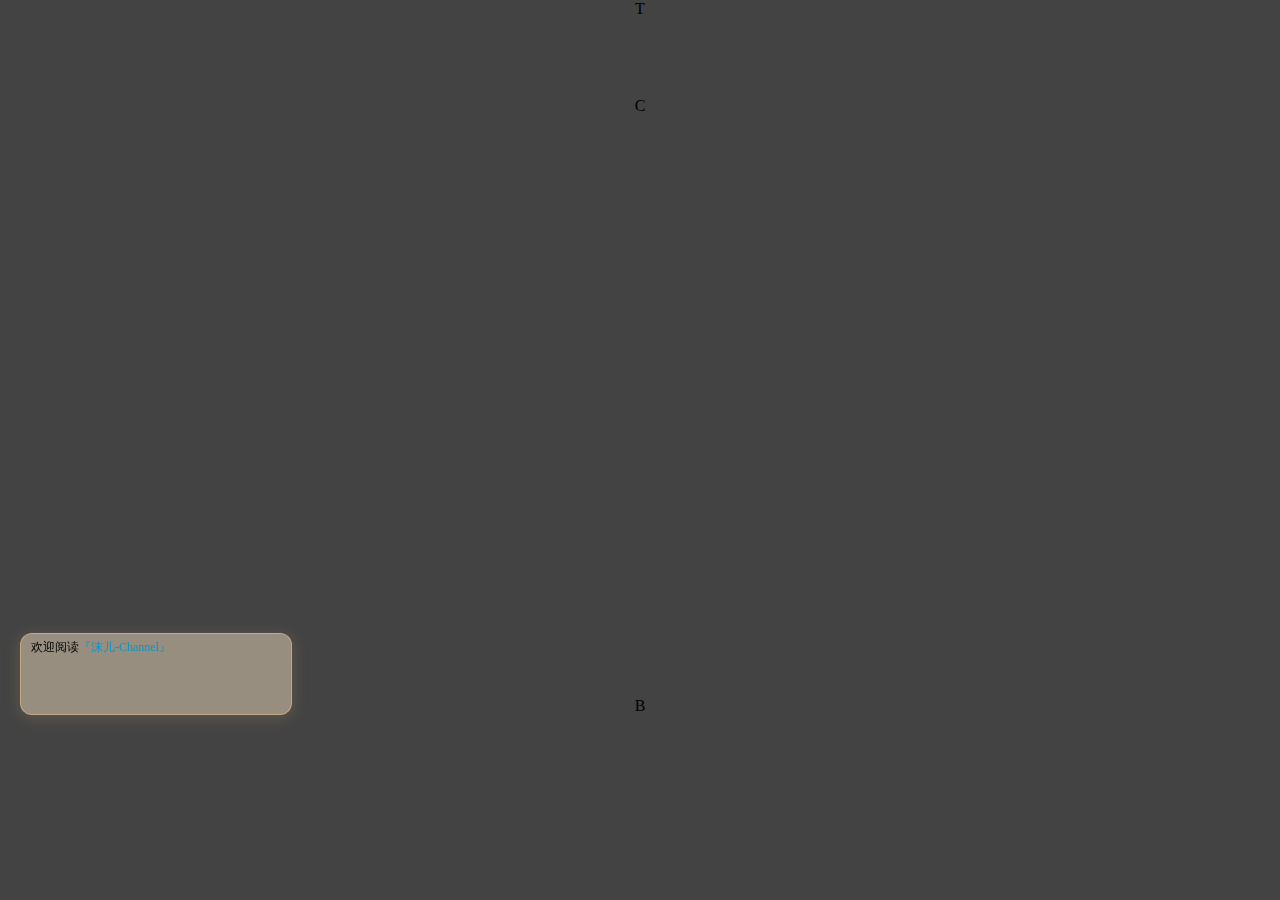
<file: index.html>
<!DOCTYPE html>
<html lang="zh">

<head>
    <meta charset="UTF-8">
    <meta http-equiv="X-UA-Compatible" content="IE=edge">
    <meta name="viewport" content="width=device-width, initial-scale=1.0">
    <link rel="stylesheet" href="./css/base.css">
    <link rel="stylesheet" href="./css/waifu.css">
    <title>沫儿-Channel</title>
</head>

<body>
    <!-- 头部区域 -->
    <div class="header">
        T
    </div>
    <!-- 内容区域 -->
    <div class="content">
        C
    </div>
    <!-- 底部区域 -->
    <div class="bottom">
        B
    </div>
    <div class="waifu" id="waifu">

        <div class="waifu-tips" style="opacity: 1;"></div>
        <canvas id="live2d" width="280" height="250" class="live2d"></canvas>
        <div class="waifu-tool">
            <span class="fui-home"></span>
            <span class="fui-chat"></span>
            <span class="fui-eye"></span>
            <span class="fui-user"></span>
            <span class="fui-photo"></span>
            <span class="fui-info-circle"></span>
            <span class="fui-cross"></span>
        </div>

    </div>



    <script src="./jq/jquery.min.js"></script>
    <script src="./js/live2d.js"></script>
    <script src="./js/waifu-tips.js"></script>
    <script type="text/javascript">
        initModel()
    </script>


</body>

</html>
</file>
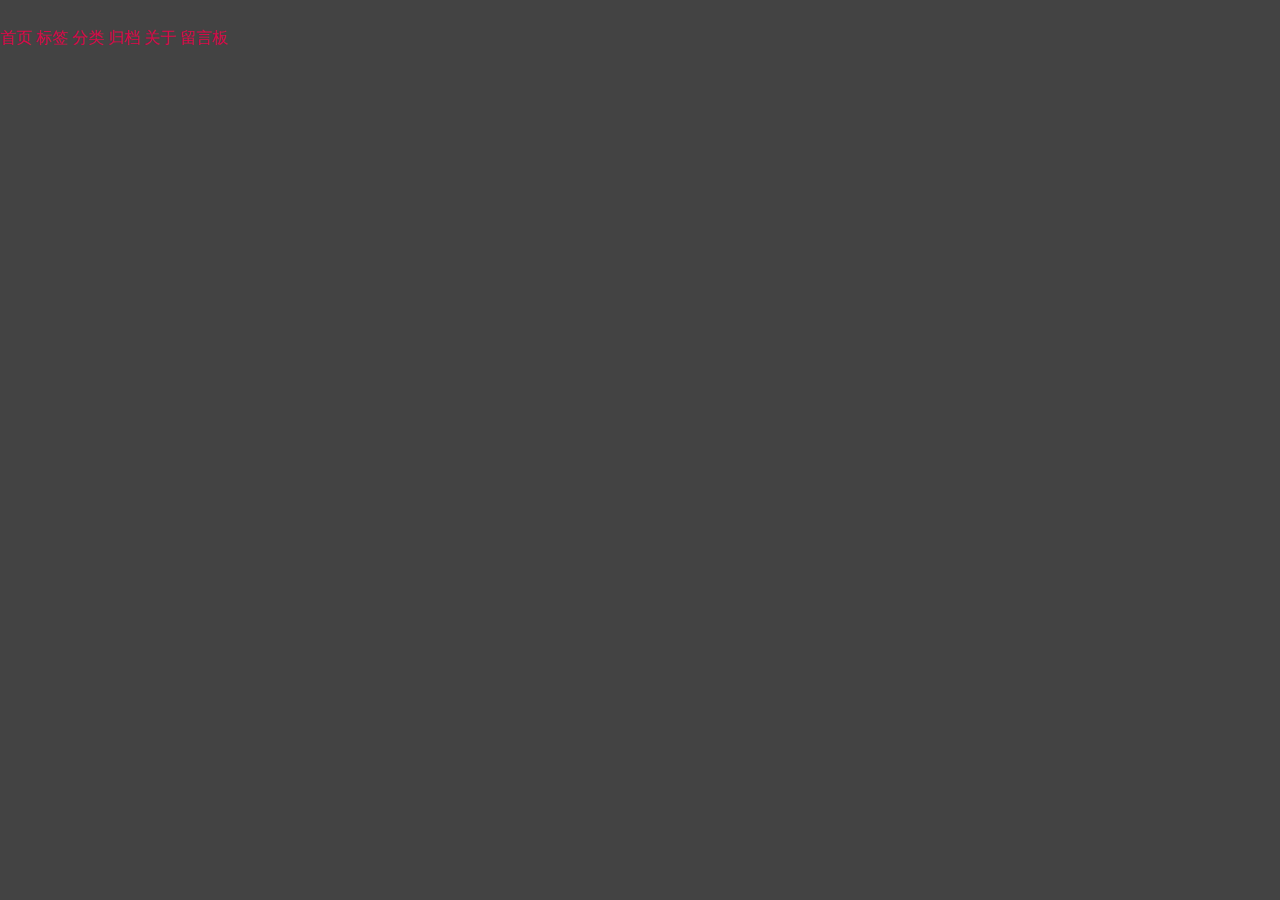
<file: about.html>
<!DOCTYPE html>
<html lang="zh">

<head>
    <meta charset="UTF-8">
    <meta http-equiv="X-UA-Compatible" content="IE=edge">
    <meta name="viewport" content="width=device-width, initial-scale=1.0">
    <link rel="stylesheet" href="./css/base.css">
    <title>关于 | About</title>
</head>

<body>
    <div id="nav">
        <a href="/">首页</a>
        <a href="tags.html">标签</a>
        <a href="categories.html">分类</a>
        <a href="archives.html">归档</a>
        <a href="about.html">关于</a>
        <a href="contact.html">留言板</a>
    </div>
</body>

</html>
</file>
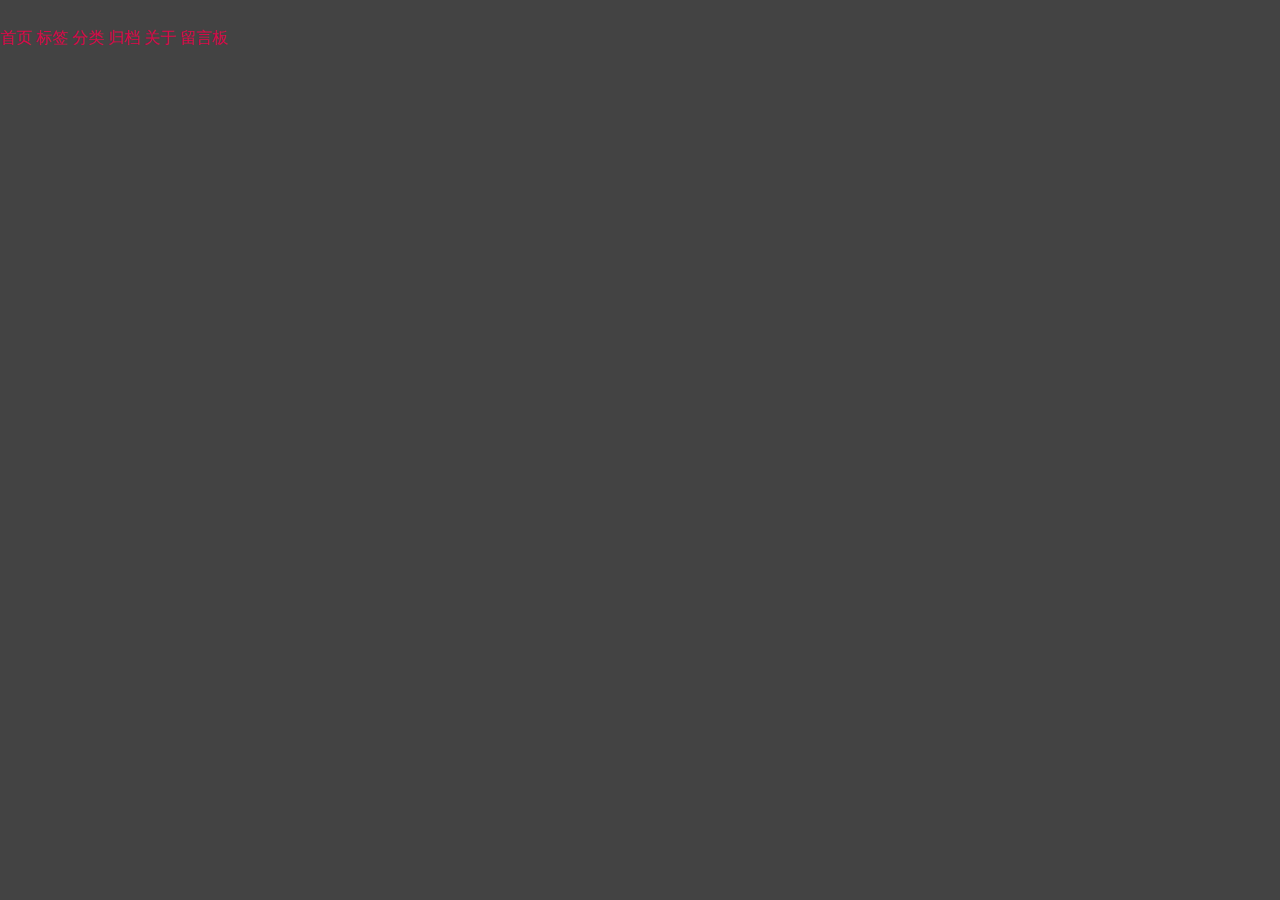
<file: archives.html>
<!DOCTYPE html>
<html lang="zh">

<head>
    <meta charset="UTF-8">
    <meta http-equiv="X-UA-Compatible" content="IE=edge">
    <meta name="viewport" content="width=device-width, initial-scale=1.0">
    <link rel="stylesheet" href="./css/base.css">
    <title>归档 | Archives</title>
</head>

<body>
    <div id="nav">
        <a href="/">首页</a>
        <a href="tags.html">标签</a>
        <a href="categories.html">分类</a>
        <a href="archives.html">归档</a>
        <a href="about.html">关于</a>
        <a href="contact.html">留言板</a>
    </div>
</body>

</html>
</file>
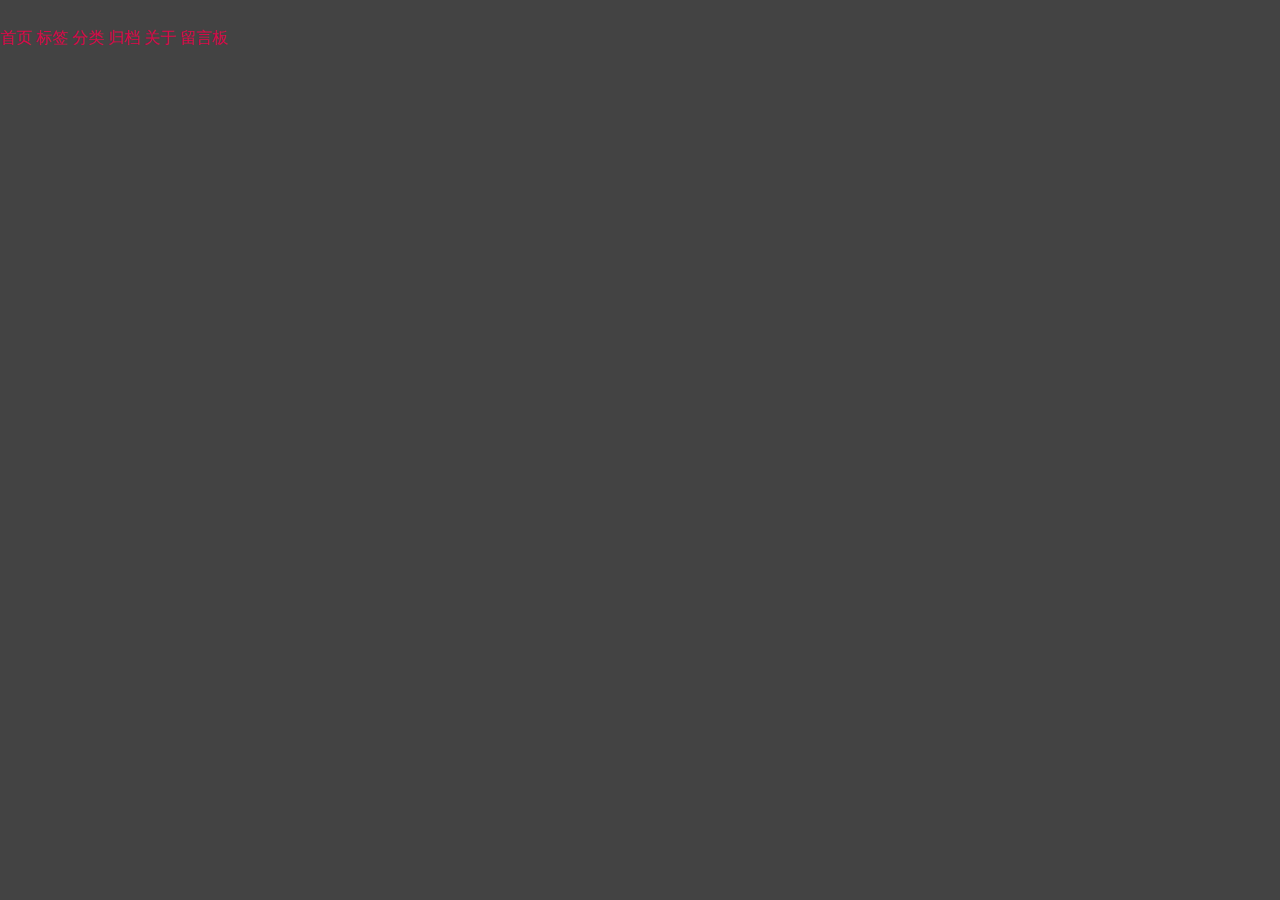
<file: categories.html>
<!DOCTYPE html>
<html lang="zh">

<head>
    <meta charset="UTF-8">
    <meta http-equiv="X-UA-Compatible" content="IE=edge">
    <meta name="viewport" content="width=device-width, initial-scale=1.0">
    <link rel="stylesheet" href="./css/base.css">
    <title>分类 | Categories</title>
</head>

<body>

    <body>
        <div id="nav">
            <a href="/">首页</a>
            <a href="tags.html">标签</a>
            <a href="categories.html">分类</a>
            <a href="archives.html">归档</a>
            <a href="about.html">关于</a>
            <a href="contact.html">留言板</a>
        </div>
    </body>
</body>

</html>
</file>
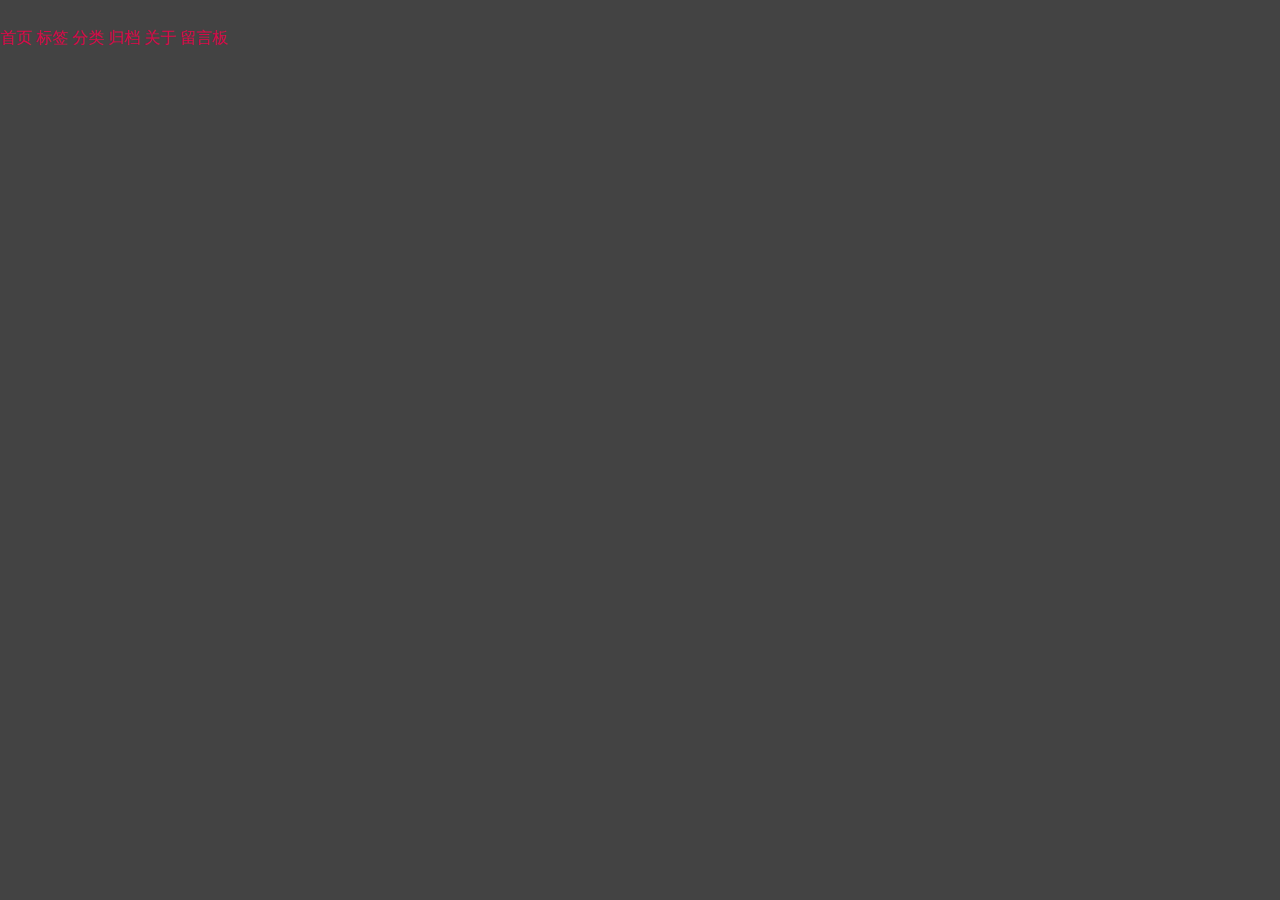
<file: contact.html>
<!DOCTYPE html>
<html lang="zh">

<head>
    <meta charset="UTF-8">
    <meta http-equiv="X-UA-Compatible" content="IE=edge">
    <meta name="viewport" content="width=device-width, initial-scale=1.0">
    <link rel="stylesheet" href="./css/base.css">
    <title>留言板 | Contact</title>
</head>

<body>
    <div id="nav">
        <a href="/">首页</a>
        <a href="tags.html">标签</a>
        <a href="categories.html">分类</a>
        <a href="archives.html">归档</a>
        <a href="about.html">关于</a>
        <a href="contact.html">留言板</a>
    </div>
</body>

</html>
</file>
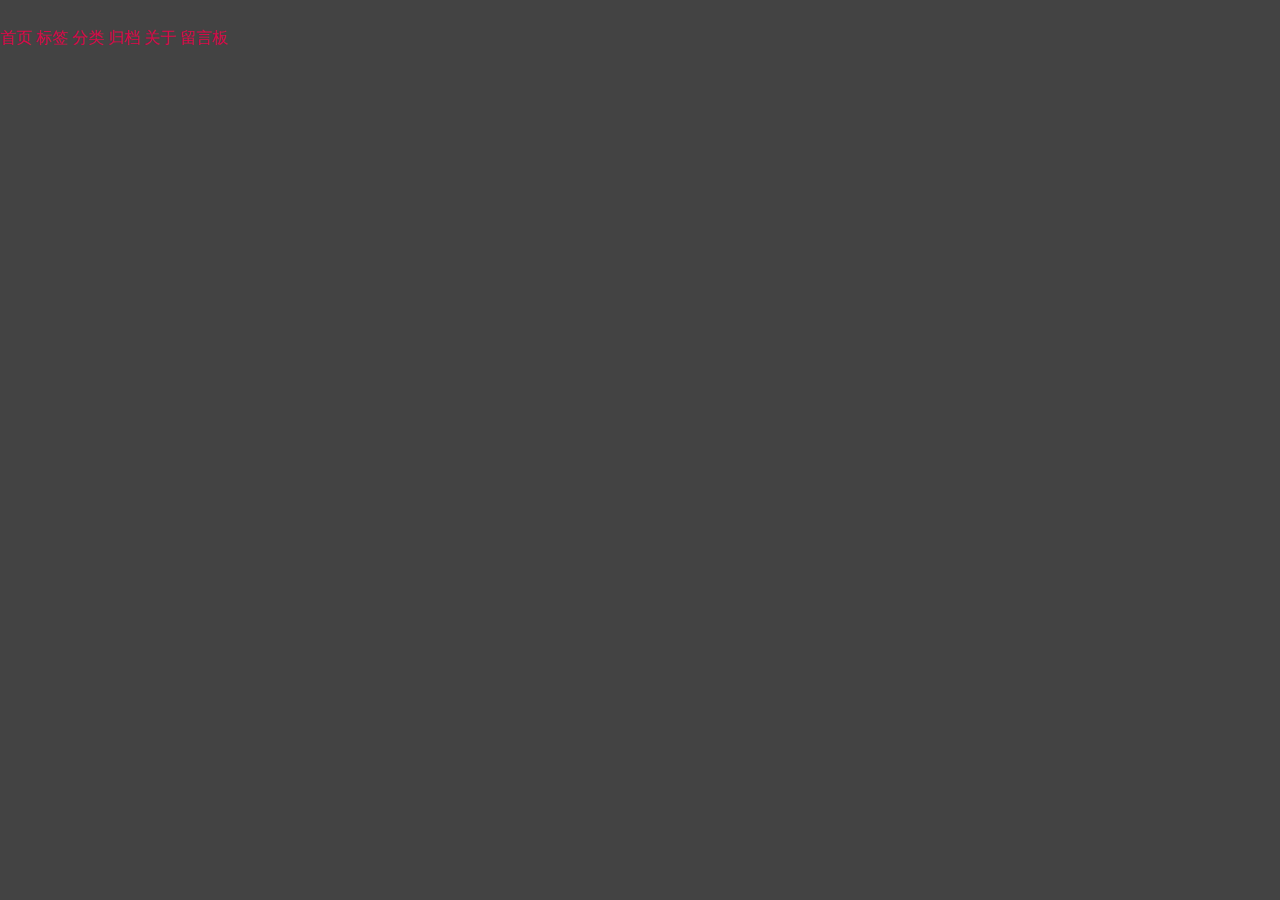
<file: tags.html>
<!DOCTYPE html>
<html lang="zh">

<head>
    <meta charset="UTF-8">
    <meta http-equiv="X-UA-Compatible" content="IE=edge">
    <meta name="viewport" content="width=device-width, initial-scale=1.0">
    <link rel="stylesheet" href="./css/base.css">
    <title>标签 | Tags</title>
</head>

<body>
    <div id="nav">
        <a href="/">首页</a>
        <a href="tags.html">标签</a>
        <a href="categories.html">分类</a>
        <a href="archives.html">归档</a>
        <a href="about.html">关于</a>
        <a href="contact.html">留言板</a>
    </div>
</body>

</html>
</file>
<file: css/base.css>
* {
    margin: 0;
    padding: 0;
}

body {
    background-color: #434343;
}

a:hover,
a:link,
a:visited,
a:active {
    color: #D80648;
    /* background-color: green; */
}

a:hover {
    background-color: #FFFFFF;
    color: #000000;
}

a {
    text-decoration: none;
    line-height: 75px;
}

.top-nav {
    background-color: #434343;
    height: 75px;
    width: 500px;
    margin: 5px auto;
    text-align: center;
}

.logo {
    display: block;
}

.header {
    height: 97px;
    width: auto;
    margin: 0px auto;
    text-align: center;
}

.content {
    height: 600px;
    width: auto;
    margin: 0px auto;
    text-align: center;
}

.bottom {
    height: 97px;
    width: auto;
    margin: 0px auto;
    text-align: center;
}
</file>
<file: css/waifu.css>
.waifu {
    position: fixed;
    bottom: 0;
    left: 0;
    z-index: 1;
    font-size: 0;
    -webkit-transform: translateY(3px);
    transform: translateY(3px)
}

.waifu:hover {
    -webkit-transform: translateY(0);
    transform: translateY(0)
}

.waifu.showMyhkPlayer {
    -webkit-transform: translate3d(365px, 0, 0);
    -moz-transform: translate3d(365px, 0, 0);
    -ms-transform: translate3d(365px, 0, 0);
    transform: translate3d(365px, 0, 0)
}

@media (max-width:768px) {
    .waifu {
        display: none
    }
}

.waifu-tips {
    opacity: 0;
    width: 250px;
    height: 70px;
    margin: -20px 20px;
    padding: 5px 10px;
    border: 1px solid rgba(224, 186, 140, .62);
    border-radius: 12px;
    background-color: rgba(236, 217, 188, .5);
    box-shadow: 0 3px 15px 2px rgba(191, 158, 118, .2);
    font-size: 12px;
    text-overflow: ellipsis;
    overflow: hidden;
    position: absolute;
    animation-delay: 5s;
    animation-duration: 50s;
    animation-iteration-count: infinite;
    animation-name: shake;
    animation-timing-function: ease-in-out
}

.waifu-tool {
    display: none;
    color: #aaa;
    top: 50px;
    right: 10px;
    font-size: 14px;
    position: absolute
}

.waifu:hover .waifu-tool {
    display: block
}

.waifu-tool span {
    display: block;
    cursor: pointer;
    color: #5b6c7d;
    line-height: 20px;
    transition: .2s
}

.waifu-tool span:hover {
    color: #34495e
}

.waifu #live2d {
    position: relative
}

.waifu #live2d:hover {
    cursor: -webkit-grab
}

.waifu #live2d:active {
    cursor: -webkit-grabbing
}

@keyframes shake {
    2% {
        transform: translate(.5px, -1.5px) rotate(-.5deg)
    }

    4% {
        transform: translate(.5px, 1.5px) rotate(1.5deg)
    }

    6% {
        transform: translate(1.5px, 1.5px) rotate(1.5deg)
    }

    8% {
        transform: translate(2.5px, 1.5px) rotate(.5deg)
    }

    10% {
        transform: translate(.5px, 2.5px) rotate(.5deg)
    }

    12% {
        transform: translate(1.5px, 1.5px) rotate(.5deg)
    }

    14% {
        transform: translate(.5px, .5px) rotate(.5deg)
    }

    16% {
        transform: translate(-1.5px, -.5px) rotate(1.5deg)
    }

    18% {
        transform: translate(.5px, .5px) rotate(1.5deg)
    }

    20% {
        transform: translate(2.5px, 2.5px) rotate(1.5deg)
    }

    22% {
        transform: translate(.5px, -1.5px) rotate(1.5deg)
    }

    24% {
        transform: translate(-1.5px, 1.5px) rotate(-.5deg)
    }

    26% {
        transform: translate(1.5px, .5px) rotate(1.5deg)
    }

    28% {
        transform: translate(-.5px, -.5px) rotate(-.5deg)
    }

    30% {
        transform: translate(1.5px, -.5px) rotate(-.5deg)
    }

    32% {
        transform: translate(2.5px, -1.5px) rotate(1.5deg)
    }

    34% {
        transform: translate(2.5px, 2.5px) rotate(-.5deg)
    }

    36% {
        transform: translate(.5px, -1.5px) rotate(.5deg)
    }

    38% {
        transform: translate(2.5px, -.5px) rotate(-.5deg)
    }

    40% {
        transform: translate(-.5px, 2.5px) rotate(.5deg)
    }

    42% {
        transform: translate(-1.5px, 2.5px) rotate(.5deg)
    }

    44% {
        transform: translate(-1.5px, 1.5px) rotate(.5deg)
    }

    46% {
        transform: translate(1.5px, -.5px) rotate(-.5deg)
    }

    48% {
        transform: translate(2.5px, -.5px) rotate(.5deg)
    }

    50% {
        transform: translate(-1.5px, 1.5px) rotate(.5deg)
    }

    52% {
        transform: translate(-.5px, 1.5px) rotate(.5deg)
    }

    54% {
        transform: translate(-1.5px, 1.5px) rotate(.5deg)
    }

    56% {
        transform: translate(.5px, 2.5px) rotate(1.5deg)
    }

    58% {
        transform: translate(2.5px, 2.5px) rotate(.5deg)
    }

    60% {
        transform: translate(2.5px, -1.5px) rotate(1.5deg)
    }

    62% {
        transform: translate(-1.5px, .5px) rotate(1.5deg)
    }

    64% {
        transform: translate(-1.5px, 1.5px) rotate(1.5deg)
    }

    66% {
        transform: translate(.5px, 2.5px) rotate(1.5deg)
    }

    68% {
        transform: translate(2.5px, -1.5px) rotate(1.5deg)
    }

    70% {
        transform: translate(2.5px, 2.5px) rotate(.5deg)
    }

    72% {
        transform: translate(-.5px, -1.5px) rotate(1.5deg)
    }

    74% {
        transform: translate(-1.5px, 2.5px) rotate(1.5deg)
    }

    76% {
        transform: translate(-1.5px, 2.5px) rotate(1.5deg)
    }

    78% {
        transform: translate(-1.5px, 2.5px) rotate(.5deg)
    }

    80% {
        transform: translate(-1.5px, .5px) rotate(-.5deg)
    }

    82% {
        transform: translate(-1.5px, .5px) rotate(-.5deg)
    }

    84% {
        transform: translate(-.5px, .5px) rotate(1.5deg)
    }

    86% {
        transform: translate(2.5px, 1.5px) rotate(.5deg)
    }

    88% {
        transform: translate(-1.5px, .5px) rotate(1.5deg)
    }

    90% {
        transform: translate(-1.5px, -.5px) rotate(-.5deg)
    }

    92% {
        transform: translate(-1.5px, -1.5px) rotate(1.5deg)
    }

    94% {
        transform: translate(.5px, .5px) rotate(-.5deg)
    }

    96% {
        transform: translate(2.5px, -.5px) rotate(-.5deg)
    }

    98% {
        transform: translate(-1.5px, -1.5px) rotate(-.5deg)
    }

    0%,
    100% {
        transform: translate(0, 0) rotate(0)
    }
}

@font-face {
    font-family: Flat-UI-Icons;
    src: url(../fonts/flat-ui-icons-regular.eot);
    src: url(../fonts/flat-ui-icons-regular.eot?#iefix) format('embedded-opentype'),
        url(../fonts/flat-ui-icons-regular.woff) format('woff'),
        url(../fonts/flat-ui-icons-regular.ttf) format('truetype'),
        url(../fonts/flat-ui-icons-regular.svg#flat-ui-icons-regular) format('svg')
}

[class*=fui-],
[class^=fui-] {
    font-family: Flat-UI-Icons;
    speak-as: none;
    font-style: normal;
    font-weight: 400;
    font-variant: normal;
    text-transform: none;
    -webkit-font-smoothing: antialiased;
    -moz-osx-font-smoothing: grayscale
}

.fui-cross:before {
    content: "\e609"
}

.fui-info-circle:before {
    content: "\e60f"
}

.fui-photo:before {
    content: "\e62a"
}

.fui-eye:before {
    content: "\e62c"
}

.fui-chat:before {
    content: "\e62d"
}

.fui-home:before {
    content: "\e62e"
}

.fui-user:before {
    content: "\e631"
}
</file>
